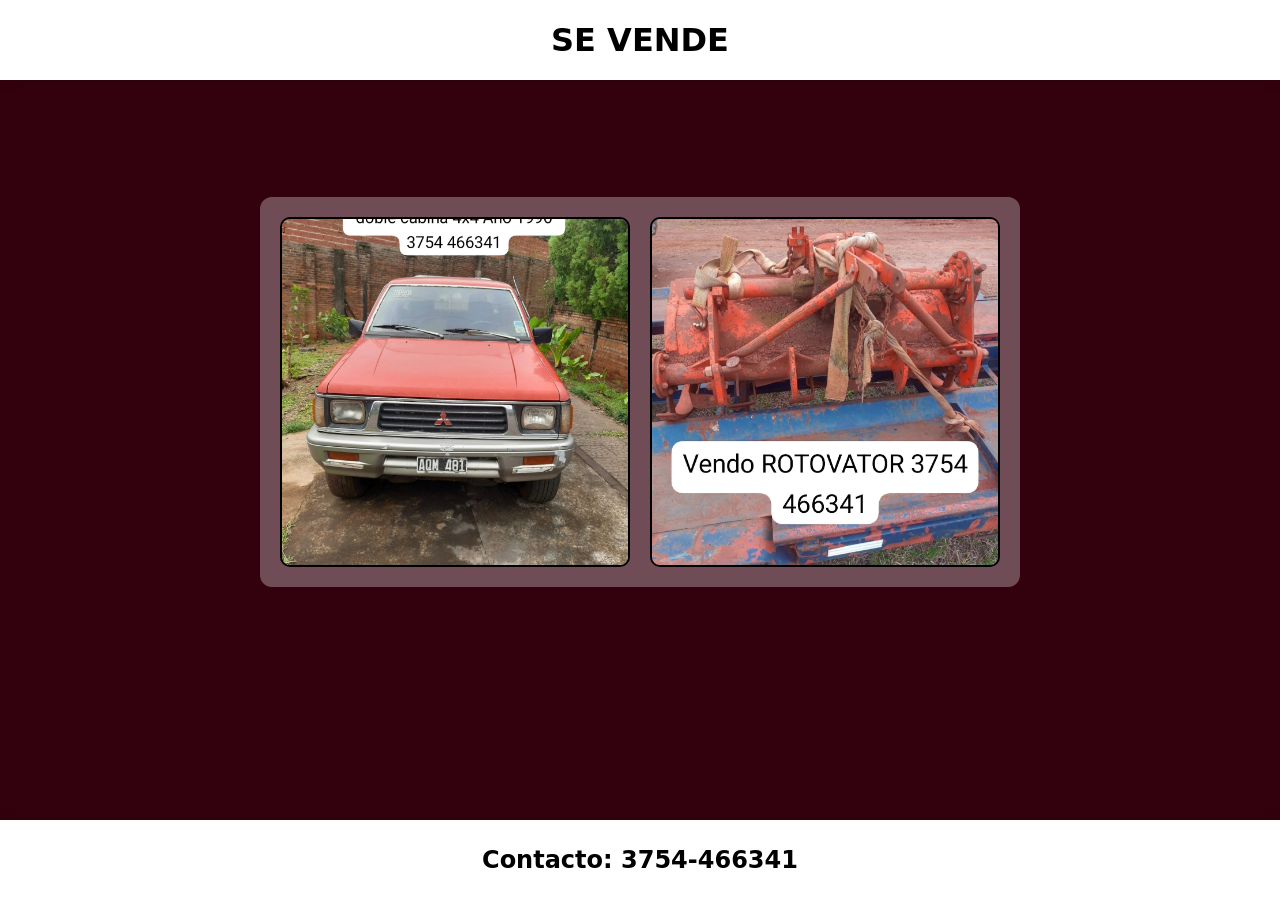
<file: index.html>
<!doctype html>
<html lang="es">
  <head>
    <meta charset="UTF-8" />
    <meta name="viewport" content="width=device-width, initial-scale=1.0" />
    <title>WEB2</title>
    <link rel="stylesheet" href="css/estilos.css" />
  </head>
  <body>
    <header>
      <h1>SE VENDE</h1>
    </header>
    <main>
      <figure>
        <img src="img/1.jpeg" alt="imagen1" />
      </figure>
      <figure>
        
        <a href="paguina2.html" target="_blank"><img src="img/2.jpeg" alt="imagen2" /></a>
      </figure>
    </main>
    <!-- Modal a pantalla completa -->
    <div class="modal" id="modalImagen">
      <span class="cerrar" id="btnCerrar">&times;</span>
      <div class="modal-contenedor">
        <button
          class="nav-btn nav-izquierda"
          id="btnAnterior"
          aria-label="Imagen anterior"
        >
          &#10094;
        </button>
        <img
          class="modal-contenido"
          id="imagenExpandida"
          alt="Imagen ampliada"
        />
        <button
          class="nav-btn nav-derecha"
          id="btnSiguiente"
          aria-label="Imagen siguiente"
        >
          &#10095;
        </button>
      </div>
    </div>

    <footer>
      <h2>Contacto: 3754-466341</h2>
    </footer>
    <script src="js/script.js"></script>
  </body>
</html>
</file>
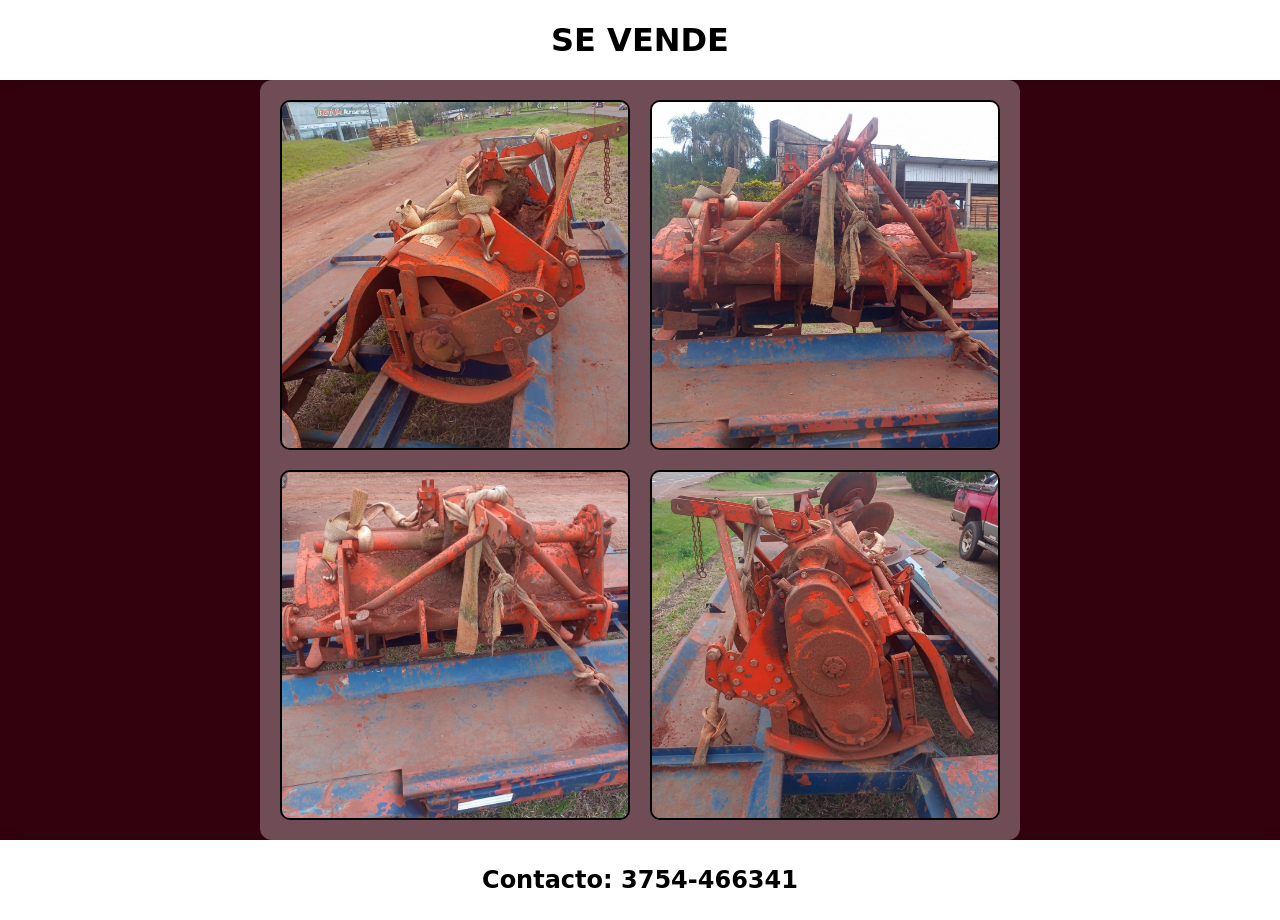
<file: paguina2.html>
<!DOCTYPE html>
<html lang="es">
<head>
    <meta charset="UTF-8">
    <meta name="viewport" content="width=device-width, initial-scale=1.0">
    <title>ROTOVATOR</title>
    <link rel="stylesheet" href="css/estilos.css">
</head>
<body>
<header>
      <h1>SE VENDE</h1>
    </header>
    <main>
      <figure>
        <img src="img/rotovator/1.jpeg" alt="imagen1" />
      </figure>
      <figure>
        <img src="img/rotovator/2.jpeg" alt="imagen2" />
      </figure>
      <figure>
        <img src="img/rotovator/3.jpeg" alt="imagen3" />
      </figure>
      <figure>
        <img src="img/rotovator/4.jpeg" alt="imagen4" />
      </figure>
    </main>
    <!-- Modal a pantalla completa -->
    <div class="modal" id="modalImagen">
      <span class="cerrar" id="btnCerrar">&times;</span>
      <div class="modal-contenedor">
        <button
          class="nav-btn nav-izquierda"
          id="btnAnterior"
          aria-label="Imagen anterior"
        >
          &#10094;
        </button>
        <img
          class="modal-contenido"
          id="imagenExpandida"
          alt="Imagen ampliada"
        />
        <button
          class="nav-btn nav-derecha"
          id="btnSiguiente"
          aria-label="Imagen siguiente"
        >
          &#10095;
        </button>
      </div>
    </div>

    <footer>
      <h2>Contacto: 3754-466341</h2>
    </footer>
    <script src="js/script.js"></script>
  </body>
</html>
</file>
<file: css/estilos.css>
:root {
    --bg--color: #33010E;
}

* {
    border: none;
    padding: 0;
    margin: 0;
    font-family: system-ui, -apple-system, BlinkMacSystemFont, 'Segoe UI', Roboto, Oxygen, Ubuntu, Cantarell, 'Open Sans', 'Helvetica Neue', sans-serif;
    box-sizing: border-box;
}

/* Layout base usando Flexbox */
body {
    display: flex;
    flex-direction: column;
    min-height: 100vh;
    width: 100%;
    background-color: var(--bg--color);
    align-items: center;
}

/* Header & Footer */
header, footer {
    display: flex;
    justify-content: center;
    align-items: center;
    text-align: center;
    background-color: #ffffff;
    width: 100%;
    padding: 1rem;
    h1, h2 {
        transition: 0.15s all ease-in-out;
    }
}

header {
    min-height: 80px;
    box-shadow: 0 2px 10px rgba(0, 0, 0, 0.1);
    h1 {
        cursor: pointer;
    }
    h1:hover {
        color: var(--bg--color);
    }
}

footer {
    min-height: 80px;
    margin-top: auto; /* Empuja el footer al final de la página */
    box-shadow: 0 -2px 10px rgba(0, 0, 0, 0.1);
    h2 {
        cursor: pointer;
    }
    h2:hover {
        color: var(--bg--color);
    }
}

/* Contenido Principal */
main {
    display: grid;
    grid-template-columns: 1fr 1fr;
    justify-items: center;
    align-items: center;
    max-width: 1000px;
    margin: auto;
    padding: 20px;
    background-color: rgba(255, 255, 255, 0.3);
    border-radius: 12px;
    gap: 20px;
    backdrop-filter: blur(5px); /* Efecto cristal suave */
}

/* Tarjetas de imágenes */
main figure {
    display: flex;
    justify-content: center;
    align-items: center;
    width: 100%;
    max-width: 350px;
    aspect-ratio: 1 / 1; /* Mantiene la proporción cuadrada */
}

a {
    width: 100%;
    height: 100%;
}

main figure img {
    width: 100%;
    height: 100%;
    object-fit: cover; /* Mantiene las proporciones sin deformar */
    border: 2px solid #000;
    border-radius: 10px;
    cursor: pointer;
    transition: transform 0.3s ease, box-shadow 0.3s ease;
}

main figure img:hover {
    transform: scale(1.03);
    box-shadow: 0 8px 20px rgba(0, 0, 0, 0.3);
}

/* Modal a pantalla completa */
.modal {
    display: none;
    position: fixed;
    top: 0;
    left: 0;
    width: 100%;
    height: 100%;
    background-color: rgba(0, 0, 0, 0.9);
    justify-content: center;
    align-items: center;
    z-index: 9999;
    padding: 1rem;
}

.modal-contenedor {
    display: flex;
    flex-direction: row;
    align-items: center;
    justify-content: center;
    max-width: 90vw;
    max-height: 90vh;
    position: relative;
}

.modal-contenido {
    max-width: 100%;
    max-height: 80vh;
    object-fit: contain;
    border-radius: 8px;
    box-shadow: 0 4px 20px rgba(0, 0, 0, 0.5);
}

.cerrar {
    position: absolute;
    top: 20px;
    right: 25px;
    color: #ffffff;
    font-size: 38px;
    font-weight: bold;
    cursor: pointer;
    user-select: none;
    transition: color 0.2s ease;
}

.cerrar:hover {
    color: var(--bg--color);
}

/* Botones de navegación en el modal */
.nav-btn {
    position: absolute;
    top: 50%;
    transform: translateY(-50%);
    background-color: black;
    color: #ffffff;
    font-size: 2rem;
    width: 50px;
    height: 50px;
    border-radius: 50%;
    cursor: pointer;
    display: flex;
    justify-content: center;
    align-items: center;
    transition: background-color 0.3s ease, transform 0.3s ease;
    z-index: 10000;
}

.nav-btn:hover {
    background-color: var(--bg--color);
    transform: translateY(-50%) scale(1.1);
}

.nav-izquierda {
    left: 10px;
}

.nav-derecha {
    right: 10px;
}

/* ========================================
   RESPONSIVE - TABLETS (max-width: 768px)
   ======================================== */
@media screen and (max-width: 768px) {
    header {
        min-height: 60px;
        padding: 0.8rem;
    }

    main {
        grid-template-columns: repeat(auto-fit, minmax(220px, 1fr));
        width: 90%;
        padding: 20px;
        gap: 15px;
    }

    .modal-contenido {
        max-width: 85vw;
        max-height: 70vh;
    }

    .nav-btn {
        width: 40px;
        height: 40px;
        font-size: 1.5rem;
    }

    .cerrar {
        font-size: 30px;
        top: 15px;
        right: 20px;
    }

    footer {
        min-height: 60px;
        padding: 0.8rem;
    }
}

/* ========================================
   RESPONSIVE - CELULARES (max-width: 480px)
   ======================================== */
@media screen and (max-width: 480px) {
    header {
        min-height: 50px;
        padding: 0.6rem;
    }

    main {
        grid-template-columns: repeat(auto-fit, minmax(140px, 1fr));
        width: 95%;
        padding: 10px;
        gap: 10px;
    }

    .modal {
        padding: 0.5rem;
    }

    .modal-contenido {
        max-width: 90vw;
        max-height: 60vh;
    }

    .nav-btn {
        width: 35px;
        height: 35px;
        font-size: 1.2rem;
    }

    .cerrar {
        font-size: 26px;
        top: 10px;
        right: 15px;
    }

    footer {
        min-height: 50px;
        padding: 0.6rem;
    }
}
</file>
